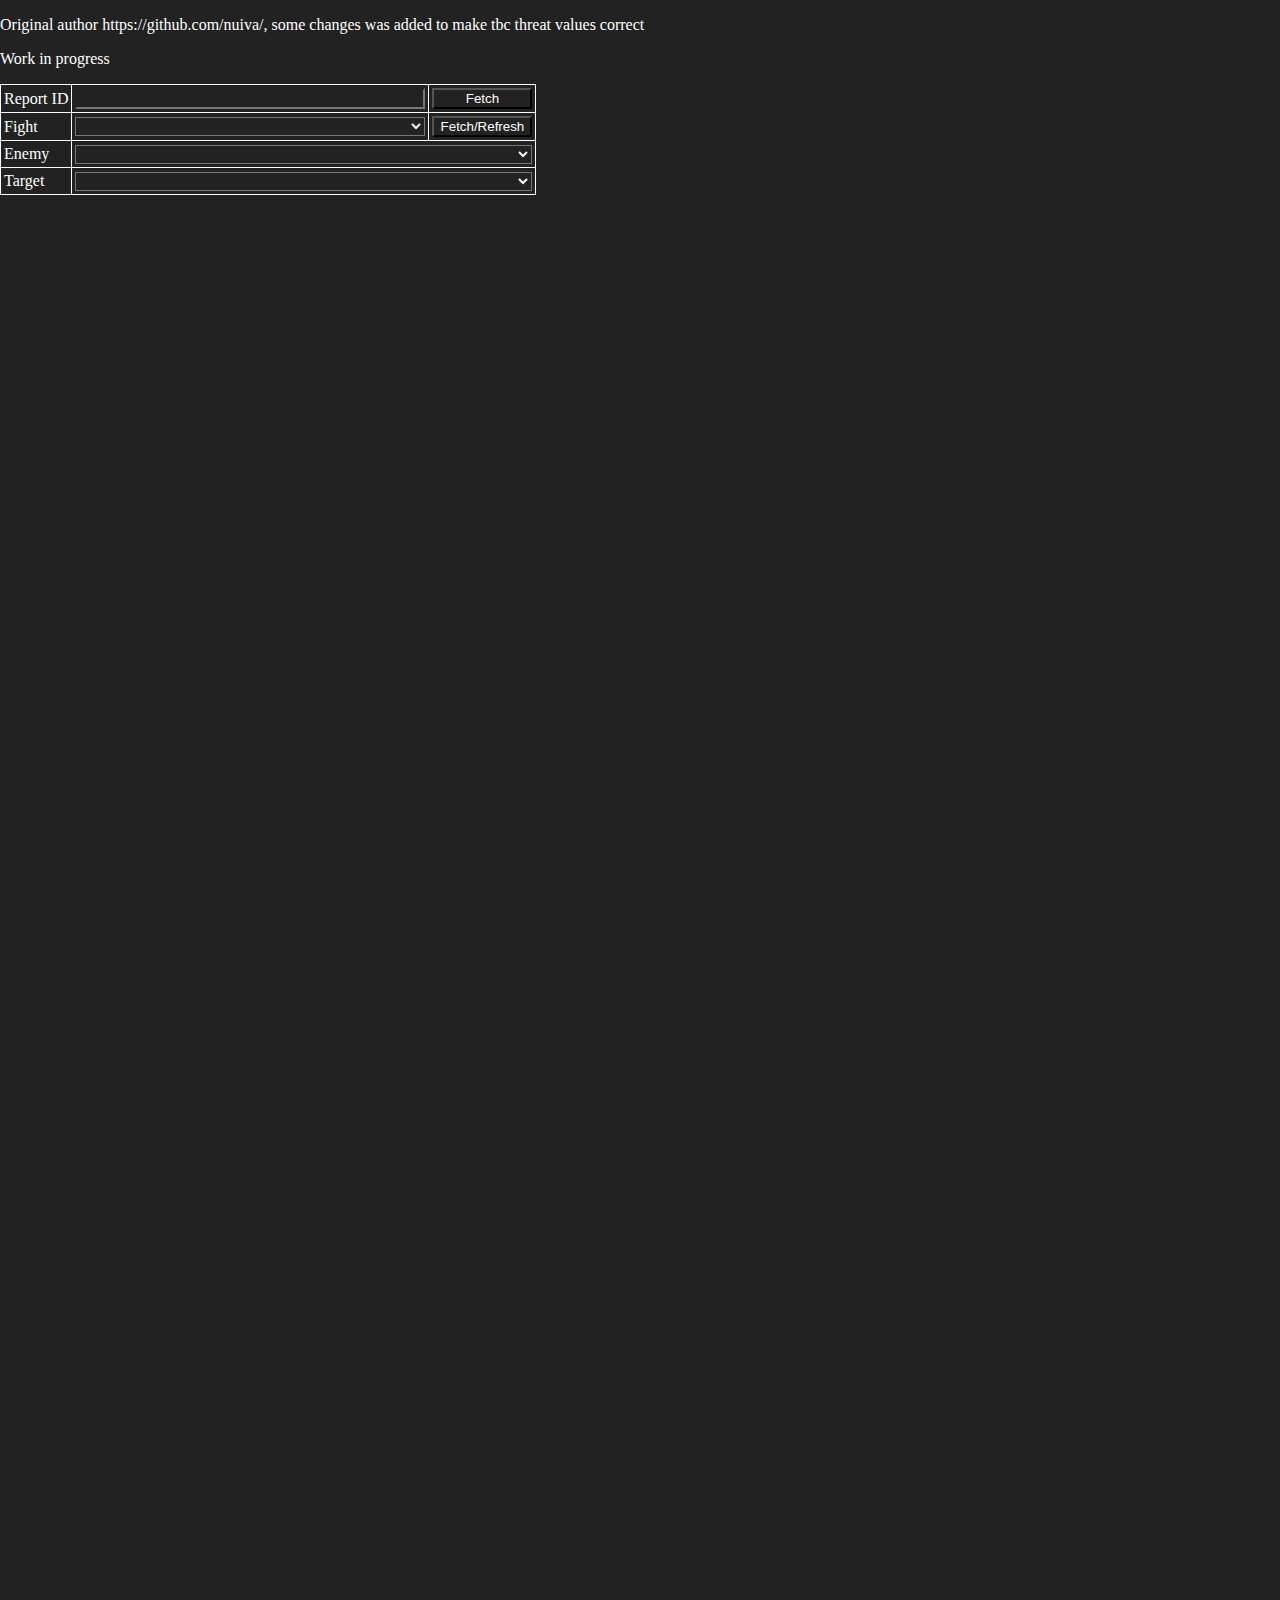
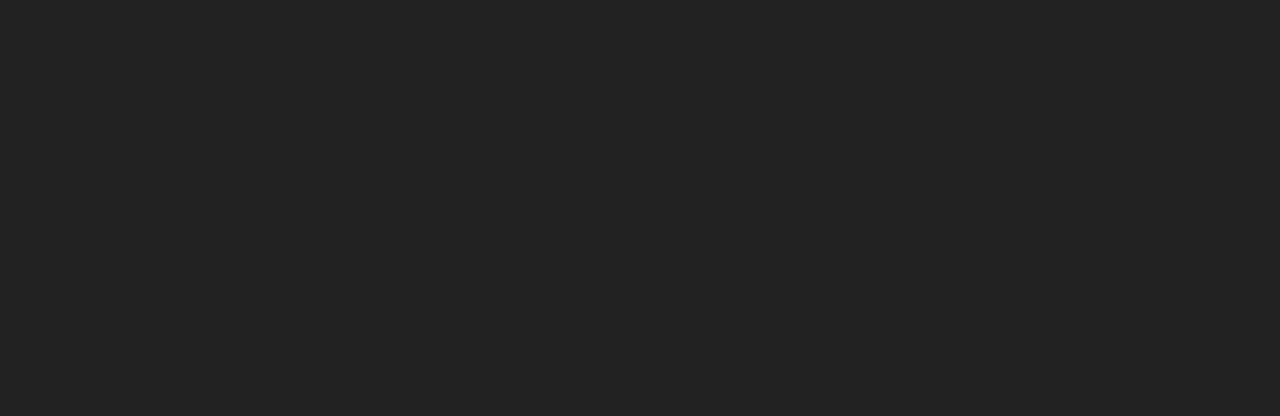
<file: threat/index.html>
<!DOCTYPE html>
<html>
	<head>
		<meta charset="UTF-8">
		<script src="plotly-latest.min.js"></script>
		<script src="colors.js"></script>
		<script src="spells.js"></script>
		<script src="threat.js"></script>
		<style>
			body {margin:0; min-height: 2000px}
			body, #input * {background-color: #222; color: #fff}
			#input :disabled {color: #555}
			table {border-collapse: collapse;}
			td, th {height: 20px; border: 1px solid white;padding: 3px;}
			#progressBarContainer {padding: 0;}
			#progressBar {height: 26px; background-color: #888; width: 0;}
			#input input, #input select {min-width:350px;width:100%;box-sizing:border-box}
			#input button {width:100px}
			#outputContainer {display: flex; flex-wrap: wrap}
			#threatTableContainer, #threatTableContainer table {margin: 20px}
			input.talent {width:30px}
			.colorPicker {padding:0;width:20px;height:20px;margin-right:5px}
			.checkbox {margin-left: 20px}
		</style>
	</head>
	<body onload="scroll(0,0)">
		<p>Original author https://github.com/nuiva/, some changes was added to make tbc threat values correct</p>
		<p>Work in progress</p>
		<div id="input">
			<table>
				<tr>
					<td>Report ID</td><td><input type="text" id="reportSelect"></td><td><button onclick="selectReport()">Fetch</button></td>
				</tr>
				<tr>
					<td>Fight</td><td><select id="fightSelect"></select></td><td><button onclick="selectFight()">Fetch/Refresh</button></td>
				</tr>
				<tr>
					<td>Enemy</td><td colspan="2"><select id="enemySelect" onchange="selectEnemy()"></select></td>
				</tr>
				<tr>
					<td>Target</td><td colspan="2"><select id="targetSelect" onchange="selectTarget()"></select></td>
				</tr>
			</table>
		</div>
		<div id="outputContainer">
			<div id="output"></div>
			<div id="threatTableContainer"></div>
		</div>
	</body>
</html>
</file>
